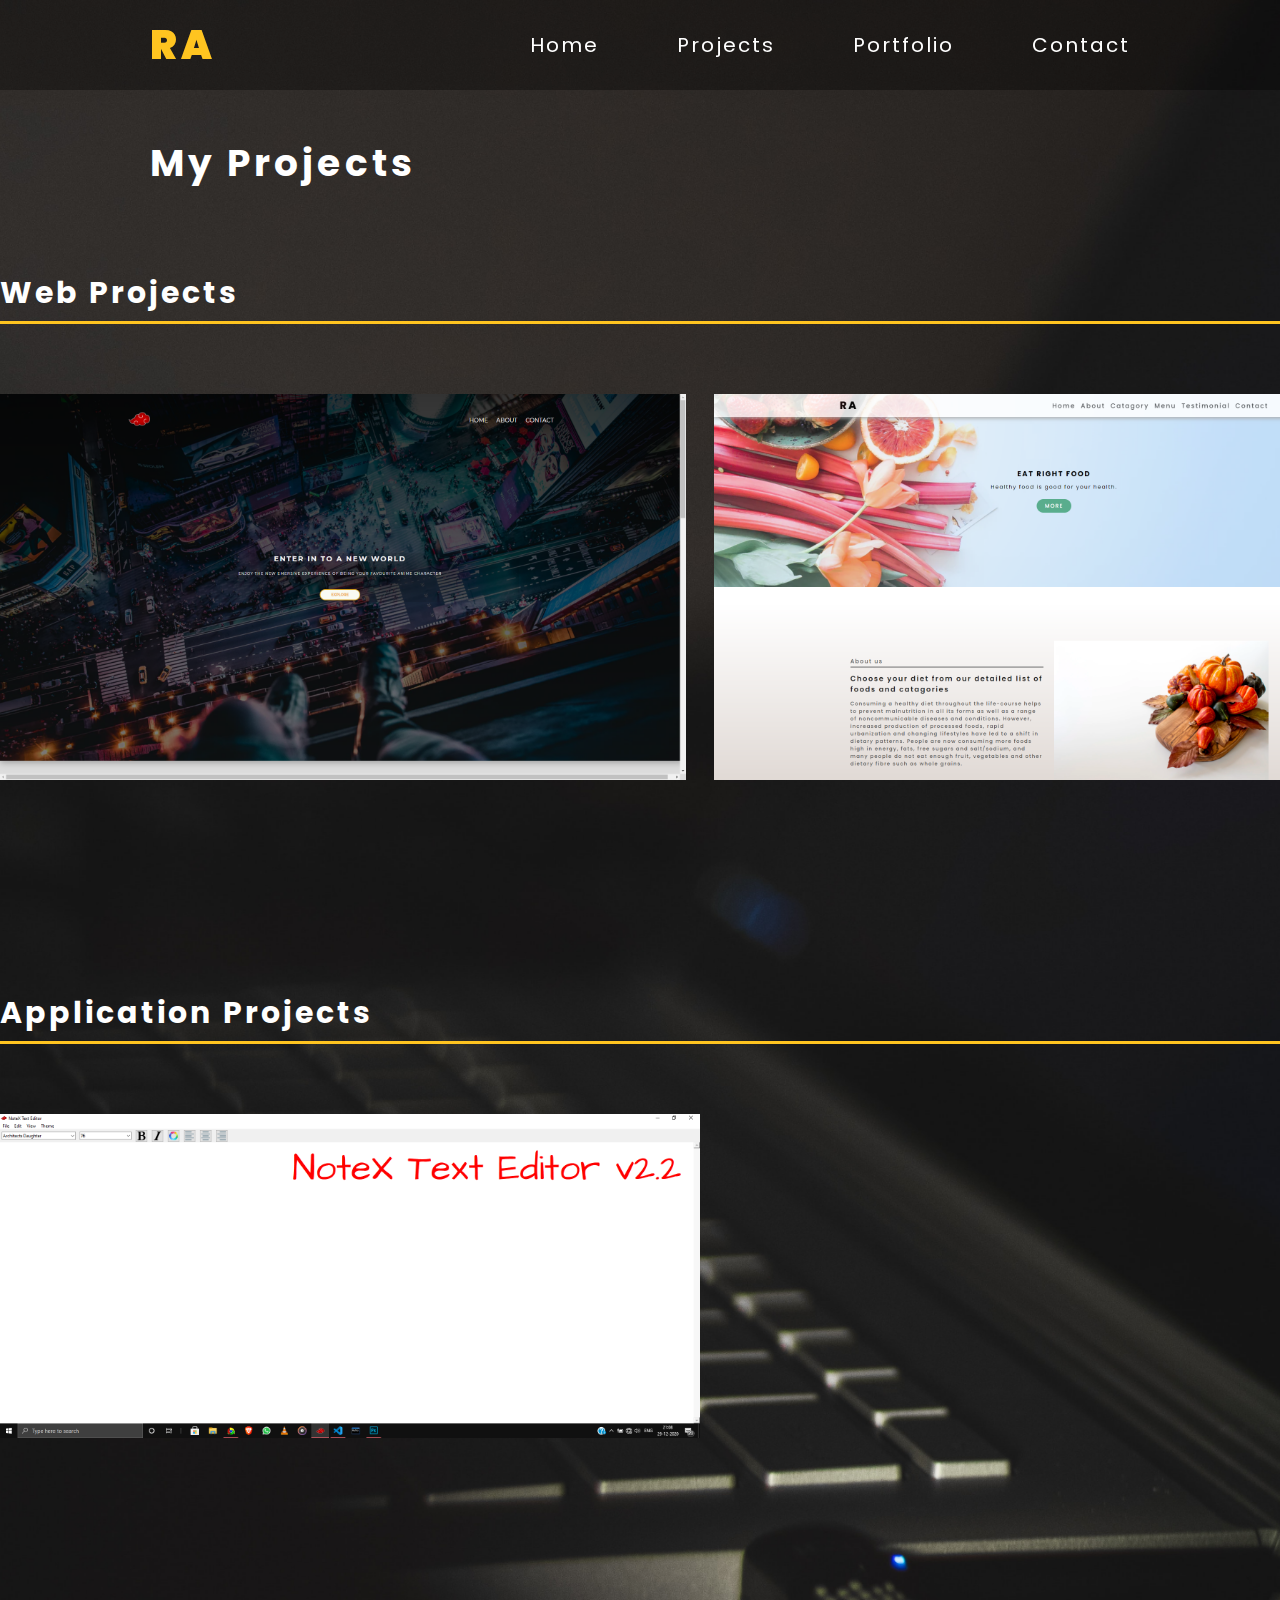
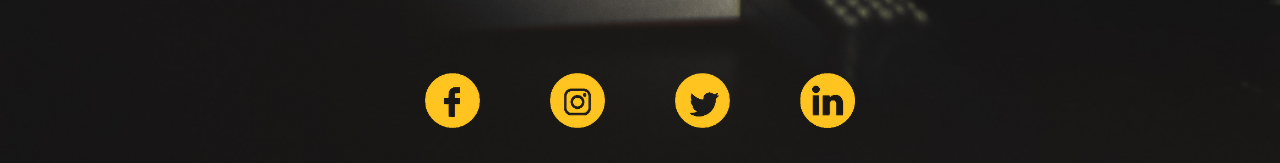
<file: projects.html>
<!DOCTYPE html>
<html lang="en">
<head>
    <meta charset="UTF-8">
    <meta name="viewport" content="width=device-width, initial-scale=1.0">
    <link rel="stylesheet" href="style2.css">
    <link rel="preconnect" href="https://fonts.gstatic.com">
<link href="https://fonts.googleapis.com/css2?family=Poppins:wght@300;400;500;600&display=swap" rel="stylesheet">
    <title>Reedip Adhikary</title>
</head>
<body>
    <nav class="navbar">
        <div class="navbar-container"> 

            <h1 class="logo">RA</h1>

            <ul class="menu-items">
                <li><a href="index.html">Home</a></li>
                <!-- <li><a href="index.html">About</a></li> -->
                <li><a href="#">Projects</a></li>
                <li><a href="">Portfolio</a></li>
                <li><a href="">Contact</a></li>
            </ul>
            
        </div>
    </nav>
<!-- ----------------------------------------------------------------------------------------------------- -->
<div id="allproject"></div>

<div class="projecttext" >
    <h2 class="project-heading stage">
        <span class="box bounce">M</span><span class="box bounce">y</span>&nbsp;<span class="box bounce">P</span><span class="box bounce">r</span><span class="box bounce">o</span><span class="box bounce">j</span><span class="box bounce">e</span><span class="box bounce">c</span><span class="box bounce">t</span><span class="box bounce">s</span>
    </h2>
</div>
<div class="voidbox"><h1> </h1></div>
<div class="allprojectbox">

    <div class="htmlbox">

        <div class="htmltextbox">
            <h1 class="stage">
                <span class="box bounce">W</span><span class="box bounce">e</span><span class="box bounce">b</span>&nbsp;<span class="box bounce">P</span><span class="box bounce">r</span><span class="box bounce">o</span><span class="box bounce">j</span><span class="box bounce">e</span><span class="box bounce">c</span><span class="box bounce">t</span><span class="box bounce">s</span>
            </h1>
        </div>

        <div class="htmlimagebox">

            <div class="htmlimage1boxdiv">
                
                <img class="htmlimage1box" src="animeweb.png" alt="First Website I have made">

                <div class="weblink1">
                    <div class="linkbtn">
                        <a class="btn" href="https://reedip-adhikary.github.io/web-practice-project-1/">Visit Website</a>
                    </div>
                </div>

            </div>

            <div class="htmlimage2boxdiv">

                <img class="htmlimage2box" src="foodweb.png" alt="Second Website I have made">

                <div class="weblink2">
                    <div class="linkbtn">
                        <a class="btn" href="https://reedip-adhikary.github.io/project-2/">Visit Website</a>
                    </div>
                </div>
                

            </div>

        </div>

    </div>

    <div class="pythonbox">

        <div class="pythontextbox">
            <h1 class="stage">
                <span class="box bounce">A</span><span class="box bounce">p</span><span class="box bounce">p</span><span class="box bounce">l</span><span class="box bounce">i</span><span class="box bounce">c</span><span class="box bounce">a</span><span class="box bounce">t</span><span class="box bounce">i</span><span class="box bounce">o</span><span class="box bounce">n</span>&nbsp;<span class="box bounce">P</span><span class="box bounce">r</span><span class="box bounce">o</span><span class="box bounce">j</span><span class="box bounce">e</span><span class="box bounce">c</span><span class="box bounce">t</span><span class="box bounce">s</span>
            </h1>
        </div>

        <div>
            <img class="pythonimagebox" src="notexapp.png" alt="Screenshow of my windows application">

            <div class="applink1">
                <div class="linkbtn">
                    <a class="btn" href="https://drive.google.com/file/d/1LiYwC_ikHb-YIZPA8RZXEr0x7v2g0jcn/view?usp=sharing">Download App</a>
                </div>
            </div>
        </div>

    </div>

</div>

<!-- ------------------------------------------------------ -->

<footer class="personallinks">
    <a href="https://www.facebook.com/reedip.adhikary"><img src="facebook.png" width="55px" height="55px"></a>
    <a href="https://www.instagram.com/reeeedip_/"><img src="instagram.png" width="55px" height="55px"></a>
    <a href="https://twitter.com/ReedipAdhikary"><img src="twitter.png" width="55px" height="55px"></a>
    <a href="https://www.linkedin.com/in/reedip-a-8a4374142/"><img src="linkdin.png" width="55px" height="55px"></a>
</footer>



    <!-- ------------------------------------------------------ -->

    <script src="https://ajax.googleapis.com/ajax/libs/jquery/3.3.1/jquery.min.js"></script>
    <script>
    $(document).ready(function(){
        
      $("a").on('click', function(event) {
 
        if (this.hash !== "") {

          event.preventDefault();

          var hash = this.hash;
    
          $('html, body').animate({
            scrollTop: $(hash).offset().top
          }, 800, function(){
    
            window.location.hash = hash;
          });
        } 
      });
    });
    </script>
</body>
</html>
</file>
<file: style2.css>
*, 
*::after, 
*::before{
    box-sizing: border-box;
    padding: 0;
    margin: 0;
}

:root{
    font-size: 62.5%;
}

body{
    font-family: 'Poppins', sans-serif;
    background: #000000;
    overflow-x: hidden;
    /* overflow-y: hidden; */
    background-image: url('project background.jpg');
    background-size: cover;
    background-repeat: no-repeat;
    background-position: center; 
}


a{
    text-decoration: none;
    color: #ffffff;
}

li{
    list-style: none;
}

p, h1, h2, h3, a{
    letter-spacing: 0.1em;
    color: #ffffff;
}

/* ------------------------------------------------------------------------------------- */
.navbar{
    width: 100%;
    padding-left: 15rem;
    padding-right: 15rem;
    position: fixed;
    z-index: 100;
    background: rgba(0, 0, 0, 0.329);
}
.menu-items{
    display: flex;
    justify-items: flex-end;
    justify-content: space-between;
    align-items: center;
    height: 90px;
    width: 600px;
    font-size: 2rem;
    color: #ffffff;
}

.navbar-container{
    display: flex;
    justify-content: space-between;
    align-items: center;
}

.navbar a{
    transition: all 0.3s ease-in-out;
}

.navbar a:hover{
    color: #ffc420;
}

.logo{
    font-size: 4rem;
    font-weight: 900;
    color: #ffc420;
}

/* ------------------------------------                            text jumping                      ------------------------------------------ */
.stage {
    display: flex;
}
.box {
    align-self: flex-end;
    animation-duration: 1.8s;
    animation-iteration-count: infinite;
    transform-origin: bottom;
    transition: color 0.5s ease-in-out;
}
.bounce:hover {
    animation-name: bounce-5;
    animation-timing-function: ease;
    color: #ffc420;
}
@keyframes bounce-5 {
    10%  { transform: scale(1.1,.9) translateY(0); }
    30%  { transform: scale(.9,1.1) translateY(-30px); }
    50%  { transform: scale(1,1)    translateY(0); }
    57%  { transform: scale(1,1)    translateY(-7px); }
    64%  { transform: scale(1,1)    translateY(0); }
    100% { transform: scale(1,1)    translateY(0); }
}


.btn{
    font-size: 2rem;
    background: #ffc420;
    padding-top: 0.3em;
    padding-left: 0.4em;
    padding-right: 0.4em;
    padding-bottom: 0.3em;
    border: 2px solid white;
    transition: all 0.3s ease-in-out;
}

.btn:hover{
    border: 2px solid #ffc420;
    background: #ffffff;
    color: #ffc420;
}


/* ----------------------------------------------------------------------------------------------------------------------------------------------------------------- */


.projecttext{
    width: 800px;
    max-width: 80%;
    margin-left: 15rem;
    position: absolute;
    color: #ffffff;
    z-index: 5;
    top: 15%;
    font-size: 2.5rem;
    
}

.projectbg{
    height: 100vh;
    width: 100%;
    object-fit: cover;
    object-position: right;
}

.voidbox{
    margin-bottom:25rem;
    border: 10px solid rgba(255, 255, 255, 0);
}

.allprojectbox{
    display: flex;
    flex-direction: column;
    width: 1400px;
    margin: auto;
    /* border: 1px solid white; */
}

.htmltextbox h1{
    font-size: 3rem;
    padding-bottom: 0.5rem;
    border-bottom: 3px solid #ffc420;
    margin-bottom: 7rem;
}

.htmlimagebox{
    display: flex;
    justify-content: space-between;
    margin-bottom: 6rem;
}

.htmlimage1boxdiv{
    width: 100%;
    display: flex;
    justify-content: flex-start;
}

.htmlimage2boxdiv{
    width: 100%;
    display: flex;
    justify-content: flex-end;
}

.htmlimage1box{
    width: 98%;
}

.htmlimage2box{
    width: 98%;
}

.pythonbox{
    margin-top: 15rem;
    margin-bottom: 5rem;
}

.pythontextbox h1{
    font-size: 3rem;
    padding-bottom: 0.5rem;
    border-bottom: 3px solid #ffc420;
    margin-bottom: 7rem;
}


.pythonimagebox{
    width: 50%;
    margin-bottom: 18rem;
}
/* ------------------------------------------------- */
.weblink1{
    width: 687px;
    height: 40%;
    position: absolute;
    top: 45%;
    left: 13.25%;
    z-index: 10;
    opacity: 0;
    transition: all 0.3s ease-in-out;
}

.weblink1 a{
    font-size: 1.5rem;
    position: absolute;
    top: 50%;
    left: 50%;
    transform: translate(-50%,-50%);
}

.weblink1:hover{
    background: rgba(0, 0, 0, 0.473);
    top: 40.7%;
    opacity: 1;
}
/* ------------------------------------------------------- */
.weblink2{
    width: 687px;
    height: 40%;
    position: absolute;
    top: 45%;
    left: 50.7%;
    z-index: 10;
    opacity: 0;
    transition: all 0.3s ease-in-out;
}

.weblink2 a{
    font-size: 1.5rem;
    position: absolute;
    top: 50%;
    left: 50%;
    transform: translate(-50%,-50%);
}

.weblink2:hover{
    background: rgba(0, 0, 0, 0.473);
    top: 40.7%;
    opacity: 1;
}
/* ------------------------------------------------------- */
.applink1{
    width: 700px;
    height: 33.5%;
    position: absolute;
    top: 125%;
    left: 13.25%;
    z-index: 10;
    opacity: 0;
    transition: all 0.3s ease-in-out;
}

.applink1 a{
    font-size: 1.5rem;
    position: absolute;
    top: 50%;
    left: 50%;
    transform: translate(-50%,-50%);
}

.linkbtn{
    width: 100%;
    height: 100%;
    opacity: 0;
    transition: all 0.5s ease-in-out;
}

.linkbtn:hover{
    opacity: 1;
}

.applink1:hover{
    background: rgba(0, 0, 0, 0.473);
    top: 115%;
    opacity: 1;
}
/* ------------------------------------------------------- */
.personallinks{
    width: 500px;
    margin: auto;
    display: flex;
    justify-content: space-around;
    margin-bottom: 3rem;
}
</file>
